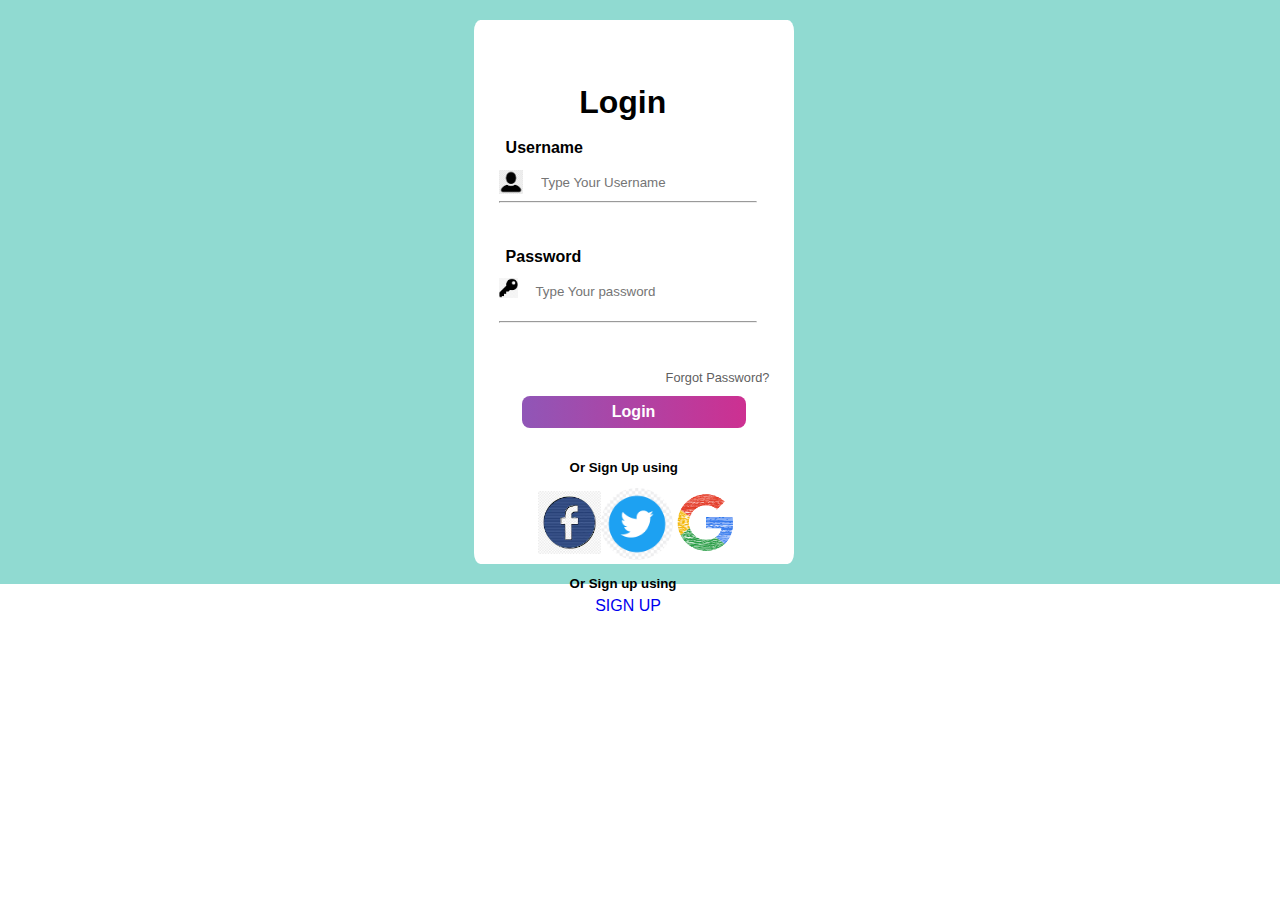
<file: Login Form/index.html>
<!DOCTYPE html>
<html lang="en">
<head>
    <meta charset="UTF-8">
    <meta name="viewport" content="width=device-width, initial-scale=1.0">
    <link rel="shortcut icon" href="logo.png" type="image/x-icon">
    <link rel="stylesheet" href="style.css">
    <title>Login</title>
</head>
<body>
    <div class="container">
        <div class="login-box">
            <h1 class="heading1">Login</h1> <br>
            <label for="username">Username</label> <br> 
            <div class="username">
                <img src="username.png">
                <input type="text" placeholder="Type Your Username">
            </div>
            <hr>
            <label for="password">Password</label>
            <div class="password">
                <img src="key.png" alt="">
                <input type="password" placeholder="Type Your password" style="height: 1.5rem; margin-top: 1.5vh; margin-bottom: 2vh;">
            </div>
            <hr>
            <div class="forgot">
                    <a href="#">
                        Forgot Password?
                    </a>
            </div>
            <div class="login">
                <a href="#" style="text-decoration: none; color: white;">
                    Login
                </a>
            </div>
            <div class="msg">
                <p>Or Sign Up using </p>
                <div class="icons">
                    <img src="facebook.jpeg" alt="" class="img1">
                    <img src="twiiter.png" alt="" class="img2">
                    <img src="google.png" alt="" class="img3">
                </div>
            </div>
            <div class="sign-up">
                <p>Or Sign up using</p>
                <a href="#">SIGN UP</a>
            </div>
        </div>
    </div>
</body>
</html>
</file>
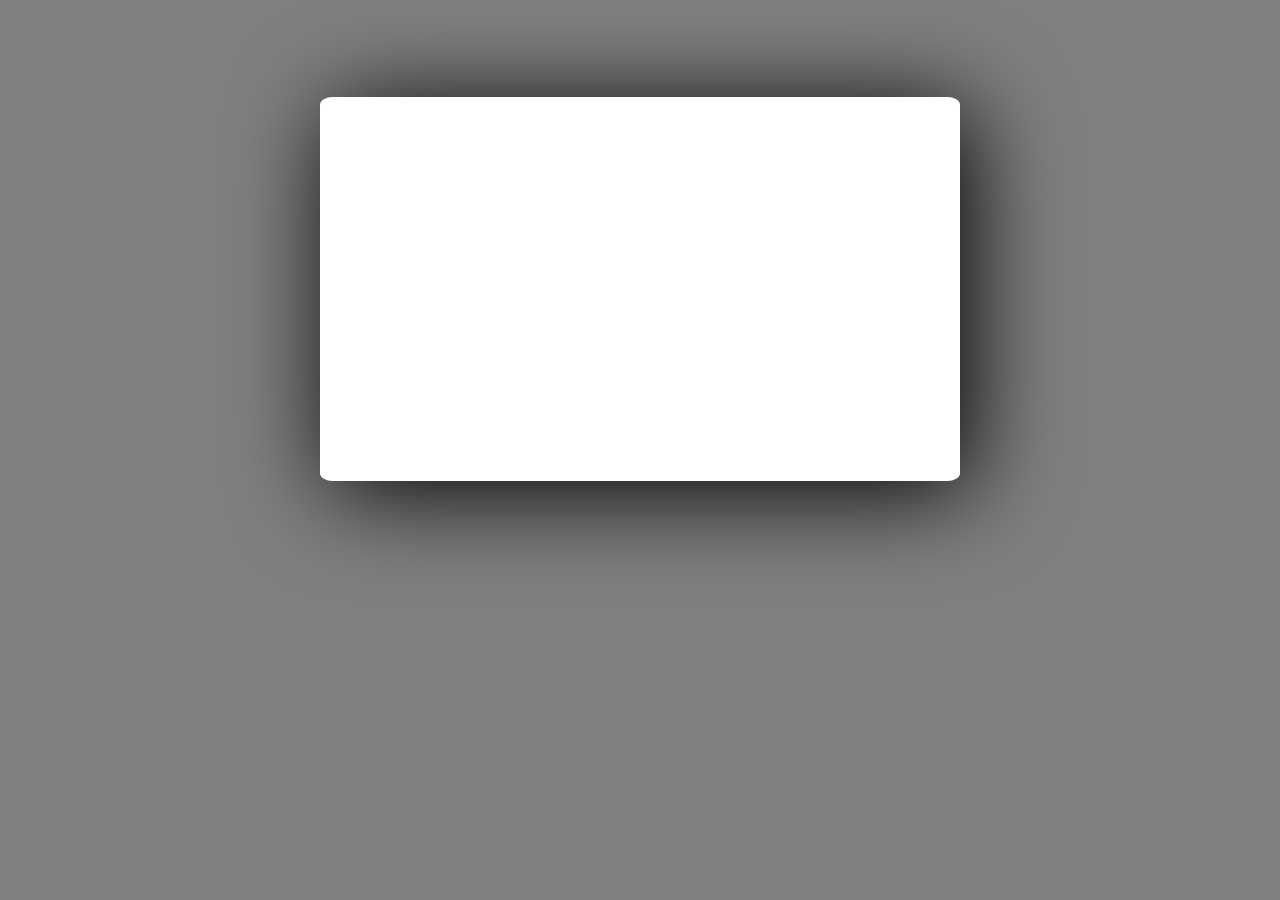
<file: Sign in form/index.html>
<!DOCTYPE html>
<html lang="en">
<head>
    <meta charset="UTF-8">
    <meta name="viewport" content="width=device-width, initial-scale=1.0">
    <link rel="stylesheet" href="style.css">
    <title>SIGN UP</title>
</head>
<body>
    <div class="container">
        
    </div>
</body>
</html>
</file>
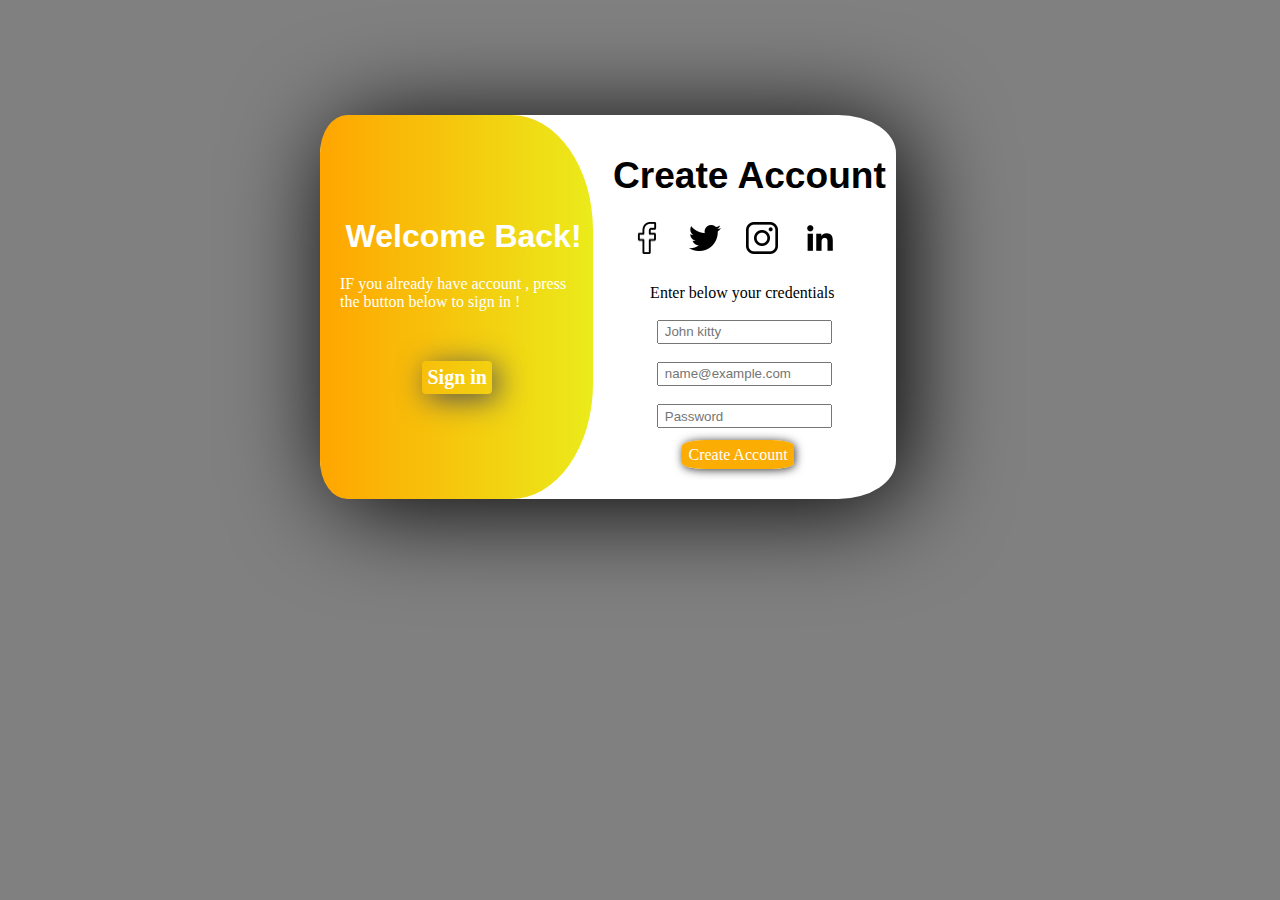
<file: Sign up form/index.html>
<!DOCTYPE html>
<html lang="en">
<head>
    <meta charset="UTF-8">
    <meta name="viewport" content="width=device-width, initial-scale=1.0">
    <link rel="stylesheet" href="style.css">
    <title>Sign in</title>
</head>
<body>
    <!-- <script src="script.js"></script> -->
    <div class="container">
        <div class="box1"> 
            <h1 class="heading1">
                Welcome Back!
            </h1>
            <p>
               IF you already have account , press the button below to sign in !
               <br><br><br>
            </p>
            <div>
                <h1 class="heading2">
                    
                    <a href="sign_in.html" style="text-decoration: none; color: white" >Sign in</a>
                </h1>
            </div>
        </div>
        <div class="heading">
            <h1>Create Account</h1>
            <div class="icons">
                <div class="icon1">
                    <a href="https://www.facebook.com">
                        <img src="facebook_1077041.png" alt="facebook.png">
                    </a>
                </div>
                <div class="icon2">
                    <a href="https://www.twitter.com"><img src="twitter_6422210.png" alt="twitter.png"></a>
                </div>
                <div class="icon3">
                    <a href="https://www.instagram.com">
                        <img src="instagram_717392.png" alt="isntagram.png">
                    </a>
                </div>
                <div class="icon4">
                    <a href="https://www.linkedin.com">
                        <img src="linkedin_3128219.png" alt="linkedin.png">
                    </a>
                </div>
            </div>
            <div class="credentials">
                <p>Enter below your credentials</p> <br>
                <form>
                    <input type="text" placeholder=" John kitty">

                    <br> <br>
                
                    <input type="email" placeholder=" name@example.com">

                    <br> <br> 

                    <input type="password" placeholder=" Password">
                    <br><br>
                </form>
            </div>
            <div class="login">
                <a href="errorfile.html" style="text-decoration: none; color: white;">
                    Create Account
                </a>
            </div>
        </div>
    </div>
</body>
</html>
</file>
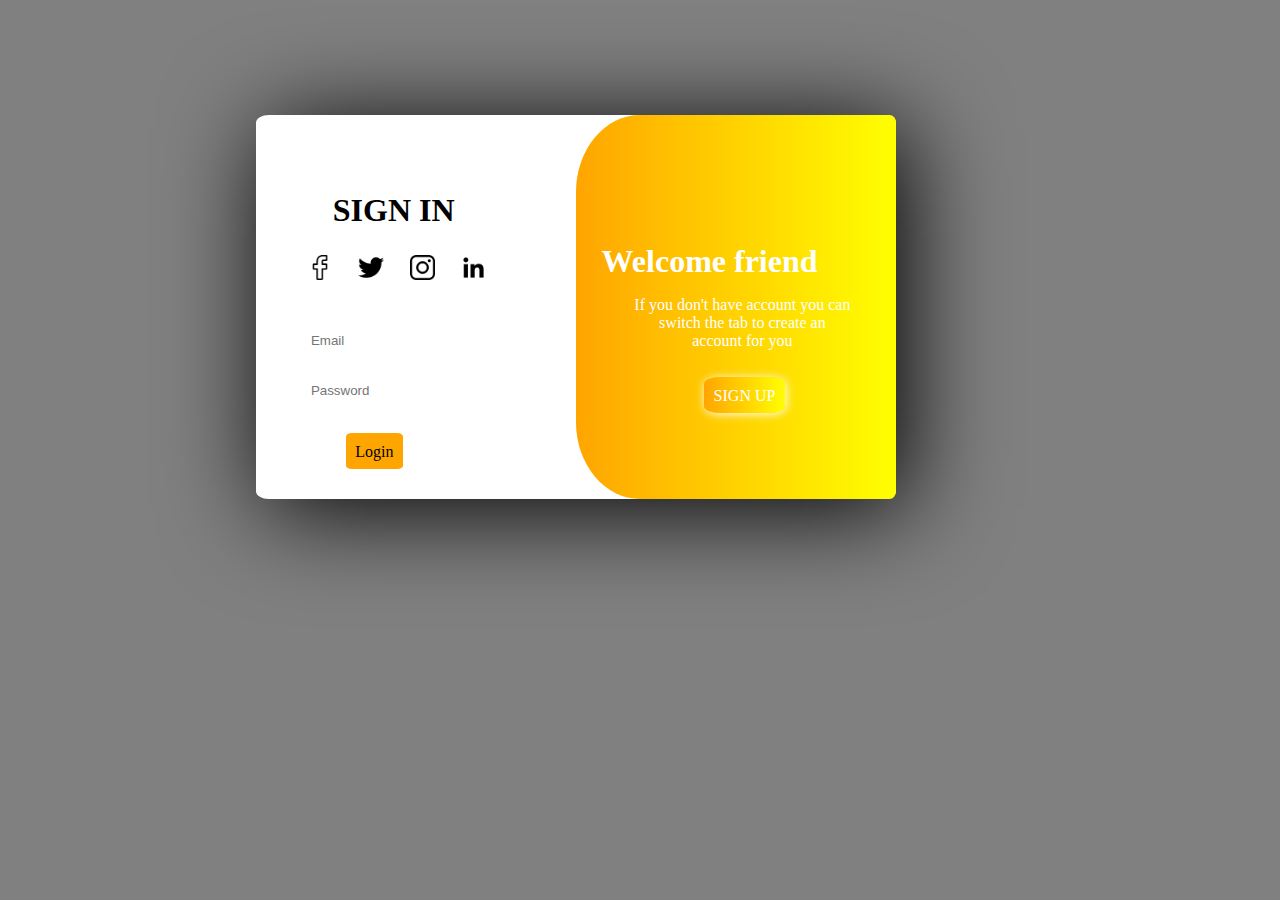
<file: Form/Sign in form/index.html>
<!DOCTYPE html>
<html lang="en">
<head>
    <meta charset="UTF-8">
    <meta name="viewport" content="width=device-width, initial-scale=1.0">
    <link rel="stylesheet" href="style.css">
    <link rel="shortcut icon" href="favicon.ico" type="favicon">
    <title>SIGN IN</title>
</head>
<body>
    <div class="container">
        <div class="box1">
            <h1>SIGN IN</h1>
            <div class="icons">
                <div class="icon1">
                    <a href="https://www.facebook.com">
                        <img src="facebook_1077041.png" alt="facebook.png">
                    </a>
                </div>
                <div class="icon2">
                    <a href="https://www.twitter.com"><img src="twitter_6422210.png" alt="twitter.png"></a>
                </div>
                <div class="icon3">
                    <a href="https://www.instagram.com">
                        <img src="instagram_717392.png" alt="isntagram.png">
                    </a>
                </div>
                <div class="icon4">
                    <a href="https://www.linkedin.com">
                        <img src="linkedin_3128219.png" alt="linkedin.png">
                    </a>
                </div>
            </div>
            <div class="credentials">
                <input type="email" placeholder=" Email">  <br> <br> 
                <input type="password" placeholder=" Password">
                <br> <br> <br>
            </div>
            <div class="login">
                Login
            </div>
        </div>
        <div class="box">
            <h1>Welcome friend</h1>
            <p>
                If you don't have account you can <br>
                switch the tab to create an  <br>account for you <br> <br> <br>
            </p>
            <div class="sign_up">
                <a href="/Form/Sign up form/index.html" style="color:white; text-decoration: none; ">SIGN UP</a>
            </div>
        </div> 
    </div>
</body>
</html>
</file>
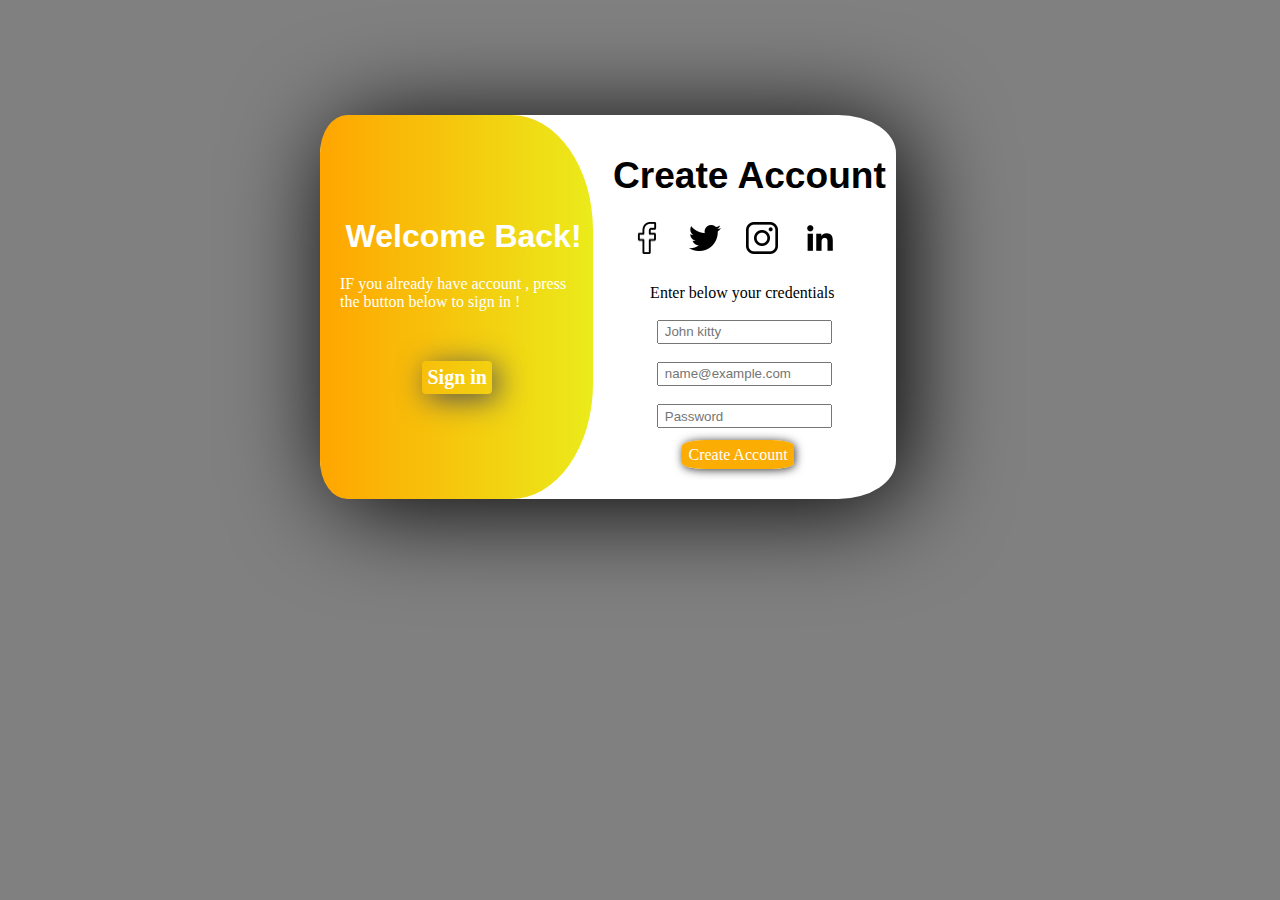
<file: Form/Sign up form/index.html>
<!DOCTYPE html>
<html lang="en">
<head>
    <meta charset="UTF-8">
    <meta name="viewport" content="width=device-width, initial-scale=1.0">
    <link rel="stylesheet" href="style.css">
    <link rel="icon" type="favicon" href="favicon.ico">
    <title>Sign up</title>
</head>
<body>
    
    <div class="container">
        <div class="box1"> 
            <h1 class="heading1">
                Welcome Back!
            </h1>
            <p>
               IF you already have account , press the button below to sign in !
               <br><br><br>
            </p>
            <div>
                <h1 class="heading2">
                    
                    <a href="/Form/Sign in form/index.html" style="text-decoration: none; color: white" >Sign in</a>
                </h1>
            </div>
        </div>
        <div class="heading">
            <h1>Create Account</h1>
            <div class="icons">
                <div class="icon1">
                    <a href="https://www.facebook.com">
                        <img src="facebook_1077041.png" alt="facebook.png">
                    </a>
                </div>
                <div class="icon2">
                    <a href="https://www.twitter.com"><img src="twitter_6422210.png" alt="twitter.png"></a>
                </div>
                <div class="icon3">
                    <a href="https://www.instagram.com">
                        <img src="instagram_717392.png" alt="isntagram.png">
                    </a>
                </div>
                <div class="icon4">
                    <a href="https://www.linkedin.com">
                        <img src="linkedin_3128219.png" alt="linkedin.png">
                    </a>
                </div>
            </div>
            <div class="credentials">
                <p>Enter below your credentials</p> <br>
                <form>
                    <input type="text" placeholder=" John kitty">

                    <br> <br>
                
                    <input type="email" placeholder=" name@example.com">

                    <br> <br> 

                    <input type="password" placeholder=" Password">
                    <br><br>
                </form>
            </div>
            <div class="login">
                <a href="errorfile.html" style="text-decoration: none; color: white;">
                    Create Account
                </a>
            </div>
        </div>
    </div>
</body>
</html>
</file>
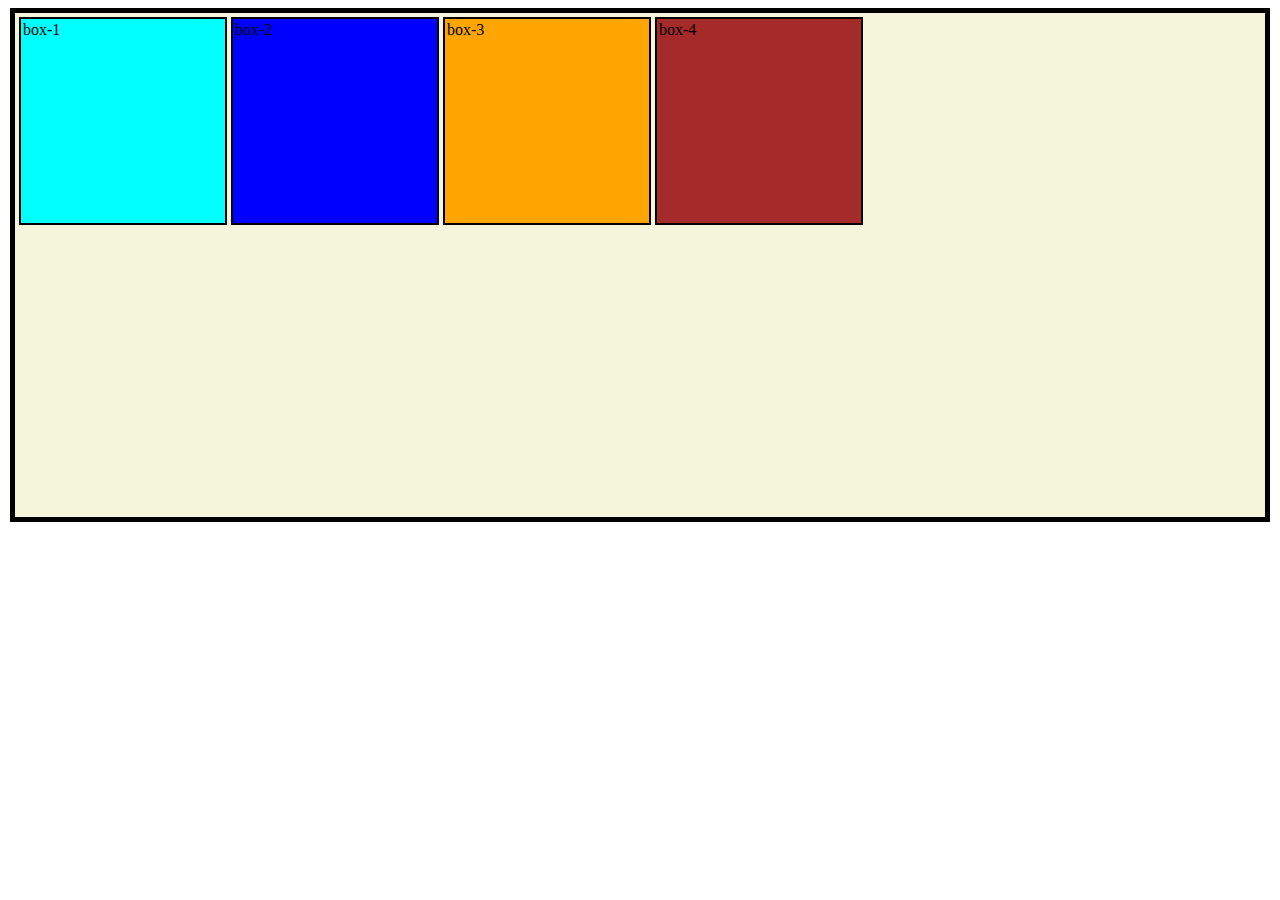
<file: CSS Concepts/flex.html>
<!DOCTYPE html>
<html lang="en">
  <head>
    <meta charset="UTF-8" />
    <meta name="viewport" content="width=device-width, initial-scale=1.0" />
    <title>Flex</title>

    <style>
      .container {
        background-color: beige;
        border: 5px solid black;
        margin: 2px;
        padding: 2px;
        display: flex;
        height: 500px;
        /* flex-direction: row-reverse;  it reverses the row */
        /* flex-direction: column-reverse;  It reverses the coloumn */
        flex-wrap: wrap;
        /* justify-content: space-evenly; */
        align-items:center;
        align-content: start;
        
      }
      .box {
        height: 200px;
        width: 200px;
        margin: 2px;
        padding: 2px;
        border: 2px solid black;
      }
      #box1 {
        background-color: aqua;
      }
      #box2 {
        background-color: blue;
      }
      #box3 {
        background-color: orange;
      }
      #box4 {
        background-color: brown;
      }
    </style>
  </head>
  <body>
    <div class="container">
      <div class="box" id="box1">box-1</div>
      <div class="box" id="box2">box-2</div>
      <div class="box" id="box3">box-3</div>
      <div class="box" id="box4">box-4</div>
    </div>
  </body>
</html>
</file>
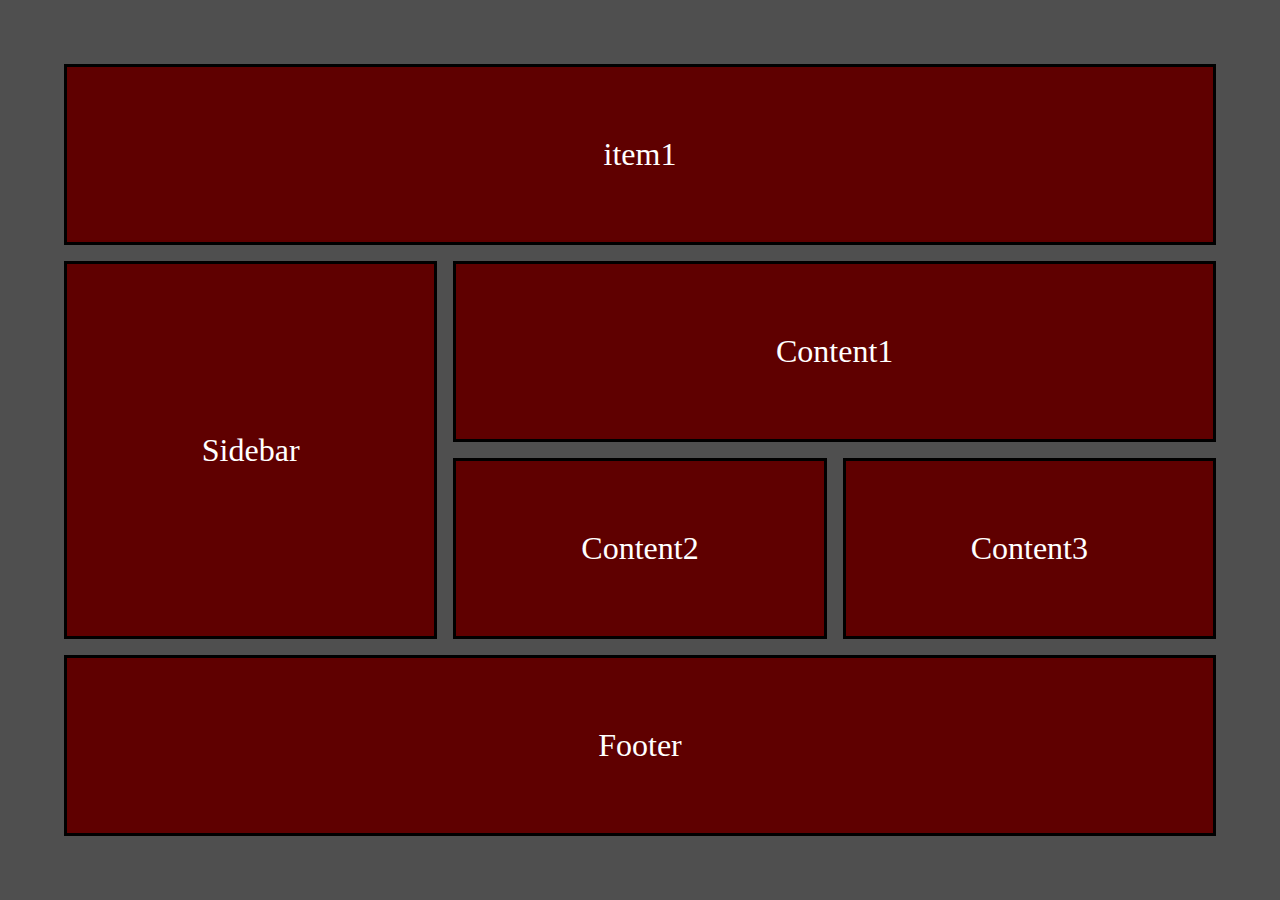
<file: CSS Concepts/Grids.html>
<!DOCTYPE html>
<html lang="en">
<head>
    <meta charset="UTF-8">
    <meta name="viewport" content="width=device-width, initial-scale=1.0">
    <title>CSS-Grid</title>
    <style>

*{
    margin: 0;
    padding: 0;
    box-sizing: border-box;
}
body{
    width: 100vw;
    height: 100vh;
    color: white;
}
.container{
    background-color: rgb(79, 79, 79);
    height: 100%;
    width: 100%;
    display: grid;
    padding: 4rem;
    gap: 1rem;
    grid-template-rows: repeat(4,1fr);
    grid-template-columns: repeat(3,1fr);
    
}

.item{
    background-color: rgb(95, 0, 0);
    border: 3px solid rgb(0, 0, 0);
    display: flex;
    justify-content: center;
    align-items: center;
    font-size: 2rem;
}
.header, .footer{
    grid-column-start: 1;
    grid-column-end: 4;
}
.sidebar{
    grid-row-start: 2;
    grid-row-end: 4;
}
.content1{
    grid-column-start: 2 ;
    grid-column-end: 4;
}

    </style>
</head>
<body>
 <div class="container">
    <div class="item header">item1</div>
    <div class="item sidebar">Sidebar</div>
    <div class="item content1">Content1</div>
    <div class="item">Content2</div>
    <div class="item">Content3</div>
    <div class="item footer" >Footer</div>
 </div>
</html>
</file>
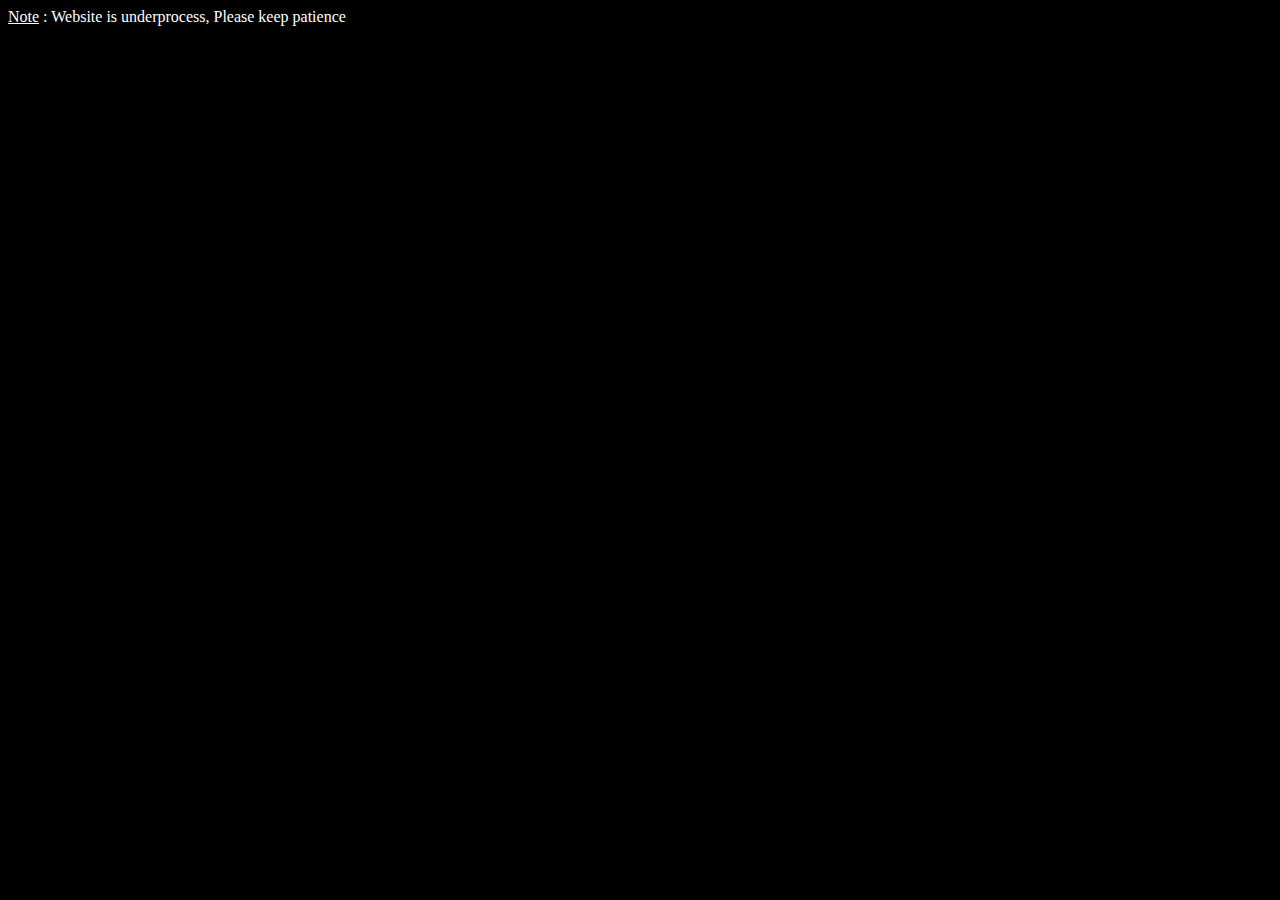
<file: Sign up form/errorfile.html>
<!DOCTYPE html>
<html lang="en">
<head>
    <meta charset="UTF-8">
    <meta name="viewport" content="width=device-width, initial-scale=1.0">
    <style>
    body{
        background-color: black;
        color : white;
    } 
    </style>
    <title>Error 404</title>
</head>
<body>
    <u>Note</u>  :  Website is underprocess, Please keep patience
</body>
</html>
</file>
<file: Login Form/style.css>
*{
    padding: 0;
    margin: 0;
    font-family: Arial, Helvetica, sans-serif ;
}
.container{
    height: 36.5rem;
    width: 80rem;
    background-color: #90DAD1;
}
.login-box{
    align-items: center;
    justify-content: center;
    background-color: white;
    height: 34rem;
    width: 20rem;
    position: relative;
    top: 3.5%;
    left: 37%;
    border-radius: 2%;
}
.heading1{
    padding-top: 4rem;
    padding-left: 6.6rem;
    font-weight: 790;
}
.login-box label{
    font-weight: 700;
    padding-left: 2rem;
}
.username{
    display: flex;
    padding-top: 1vw;
    padding-bottom: 0.5vw;
}
.username img{
    height: 1.5rem;
    border: none;
    margin-left: 2vw;
    margin-right: 1.4vw
}
.login-box input {
    border: none;

}
hr{
    width: 80%;
    margin-left: 2vw;
    margin-bottom: 5vh;
}
.password{
    display: flex;
}
.password img{
    height: 1.2rem;
    border: none;
    margin-left: 2vw;
    margin-right: 1.4vw;
    margin-top: 1vw;
}
.forgot a{
    color: rgb(95, 95, 95);
    text-decoration: none;
    font-size: 0.8rem;
    margin-left: 60%;
}
.login{
    background-image: linear-gradient(to left,#CD3091,#9056B7);
    height: 2rem;
    width: 70%;
    margin-top: 3%;
    margin-left: 15%;
    border: none ;
    border-radius: 0.5rem 0.5rem ;
    color: white;
    display: flex;
    justify-content: center;
    align-items: center;
    font-weight: 700;
}
.msg p{
    font-weight: 600;
    font-size: 0.83rem;
    margin-top: 10%;
    margin-left: 30%;
}
.icons{
    display: flex;   
    justify-content: space-evenly;
    width: 70%;
}
.img1{
    height: 7vh;
    margin-left: 4rem;
    margin-top: 1rem;
}
.img2{
    height: 8vh;
    margin-top: 0.8rem;
    border-radius: 50%;
}
.img3{
    height: 7vh;
    margin-top: 1rem;
    border-radius: 50%;
}

.sign-up p{
    font-weight: 600;
    font-size: 0.83rem;
    margin-top: 5%;
    margin-left: 30%;
    margin-bottom: 2%;
}
.sign-up a{
    position: relative;
    left: 38%;
    text-decoration: none;
    font-weight: 500;

}
</file>
<file: Sign in form/style.css>
*{
    padding: 0px;
    margin:0px;
}
body{
    background-color: grey;
}
.container{
    height: 30vw;
    width: 50vw;
    background-color: white;
    margin-left: 25vw;
    margin-top: 7.55vw;
    box-shadow: 10px 10px 100px black;
    border: 0px;
    border-radius: 2%;
}
</file>
<file: Sign up form/style.css>
*{
    margin: 0px;
    padding: 0px;
}
body{
    background-color: grey;
}
.container{
    display: flex;
    height: 30vw;
    width: 45vw;
    border-radius: 10%;
    box-shadow: 10px 8px 100px #000000;
    margin-left: 25%;
    margin-top: 9%;
    background-color: white;
}
.box1{
    background: linear-gradient(to left, rgb(235, 235, 27),orange);
    border-radius: 10%;
    height: 100%;
    width: 50%;
    border-top-right-radius: 30%;
    border-bottom-right-radius: 30%;
}
.heading1{
    color: white;
    margin-top: 8vw;
    margin-left: 2vw ;
    font-family:Arial, Helvetica, sans-serif;
}
.box1 p{
    color: white;
    padding: 20px;
}
.heading2{
    color: white;
    display: inline;
    padding: 0.4vw 0.4vw 0.4vw 0.4vw;
    margin-left: 8vw;
    box-shadow: 5px 5px 30px rgb(82, 82, 82);
    border-radius: 4px;
    border: 0px;
    font-family: 'Times New Roman', Times, serif;
    font-size: 20px;
}
/* NExt box */
.heading h1{
    font-family: 'Gill Sans', 'Gill Sans MT', Calibri, 'Trebuchet MS', sans-serif;
    font-size: 2.9vw;
    margin-top: 3vw;
    margin-left: 1.6vw;
}
.icons{
    display: flex;
}
.icon1 img{
    margin-top: 2vw;
    margin-left: 3vw;
    height: 2.5vw;
    width: 2.5vw;
}
.icon2 img{
    margin-top: 2vw;
    margin-left: 2vw;
    height: 2.5vw;
    width: 2.5vw;
}
.icon3 img{
    margin-top: 2vw;
    margin-left: 2vw;
    height: 2.5vw;
    width: 2.5vw;
}
.icon4 img{
    margin-top: 2vw;
    margin-left: 2vw;
    height: 2.5vw;
    width: 2.5vw;
}
.credentials p{
    margin-top: 2vw;
    margin-left: 4.5vw;
}
.credentials input{
    width: 13vw;
    padding: 0.2vw;
    margin-left: 5vw;
    margin-right: 5vw;
}
.login{
    display: inline;
    background-color: #FCAD03 ;
    padding: 0.5vw;
    margin-left: 7vw;
    border-radius:20%;
    box-shadow: 1px 1px 10px #353535;
    color: white;
}
</file>
<file: Form/Sign in form/style.css>
*{
    padding: 0px;
    margin:0px;
}
body{
    background-color: grey;
}
.container{
    height: 30vw;
    width: 50vw;
    background-color: white;
    margin-left: 20%;
    margin-top: 9%;
    box-shadow: 10px 10px 100px black;
    border: 0px;
    border-radius: 2%;
    display: flex;
}

.box1{
    width: 50%;
}
.box1 h1{
    margin-left: 6vw;
    margin-top: 6vw;
}
.icons{
    display: flex;
}
.icon1 img{
    margin-top: 2vw;
    margin-left: 4vw;
    height: 2vw;
    width: 2vw;
}
.icon2 img{
    margin-top: 2vw;
    margin-left: 2vw;
    height: 2vw;
    width: 2vw;
}
.icon3 img{
    margin-top: 2vw;
    margin-left: 2vw;
    height: 2vw;
    width: 2vw;
}
.icon4 img{
    margin-top: 2vw;
    margin-left: 2vw;
    height: 2vw;
    width: 2vw;
}
.credentials{
    padding-top: 40px;
}
.credentials input{
    height: 2.5vw;
    width: 15vw;
    border: 0px;
    margin-left: 4vw;

}
.login{
    display: inline;
    background-color: orange;
    padding: 0.6rem;
    margin-left: 7vw;
    border: 0px;
    border-radius: 10%;
    
}
/* NEXT BOX */
.box{
    background-image: linear-gradient(to right, orange, yellow);
    height: 100%;
    width: 50%;
    border-top-left-radius: 20%;
    border-bottom-left-radius: 20%;
    border-top-right-radius:2% ;
    border-bottom-right-radius: 2%;
    

}
.box h1{
    color: white;
    padding-top:40%;
    padding-left: 2vw;

}
.box p{
    color:white;
    padding-top: 5%;
    padding-left: 1vw;
    text-align: center;
}
.sign_up{
    display: inline;
    background-image: linear-gradient( to right, orange, yellow);
    padding: 3%;
    border: 0px;
    border-radius: 20%;
    margin-left: 40%;
    box-shadow: 1px 1px 10px white;
    
}
</file>
<file: Form/Sign up form/style.css>
*{
    margin: 0px;
    padding: 0px;
}
body{
    background-color: grey;
}
.container{
    display: flex;
    height: 30vw;
    width: 45vw;
    border-radius: 10%;
    box-shadow: 10px 8px 100px #000000;
    margin-left: 25%;
    margin-top: 9%;
    background-color: white;
}
.box1{
    background: linear-gradient(to left, rgb(235, 235, 27),orange);
    border-radius: 10%;
    height: 100%;
    width: 50%;
    border-top-right-radius: 30%;
    border-bottom-right-radius: 30%;
}
.heading1{
    color: white;
    margin-top: 8vw;
    margin-left: 2vw ;
    font-family:Arial, Helvetica, sans-serif;
}
.box1 p{
    color: white;
    padding: 20px;
}
.heading2{
    color: white;
    display: inline;
    padding: 0.4vw 0.4vw 0.4vw 0.4vw;
    margin-left: 8vw;
    box-shadow: 5px 5px 30px rgb(82, 82, 82);
    border-radius: 4px;
    border: 0px;
    font-family: 'Times New Roman', Times, serif;
    font-size: 20px;
}
/* NExt box */
.heading h1{
    font-family: 'Gill Sans', 'Gill Sans MT', Calibri, 'Trebuchet MS', sans-serif;
    font-size: 2.9vw;
    margin-top: 3vw;
    margin-left: 1.6vw;
}
.icons{
    display: flex;
}
.icon1 img{
    margin-top: 2vw;
    margin-left: 3vw;
    height: 2.5vw;
    width: 2.5vw;
}
.icon2 img{
    margin-top: 2vw;
    margin-left: 2vw;
    height: 2.5vw;
    width: 2.5vw;
}
.icon3 img{
    margin-top: 2vw;
    margin-left: 2vw;
    height: 2.5vw;
    width: 2.5vw;
}
.icon4 img{
    margin-top: 2vw;
    margin-left: 2vw;
    height: 2.5vw;
    width: 2.5vw;
}
.credentials p{
    margin-top: 2vw;
    margin-left: 4.5vw;
}
.credentials input{
    width: 13vw;
    padding: 0.2vw;
    margin-left: 5vw;
    margin-right: 5vw;
}
.login{
    display: inline;
    background-color: #FCAD03 ;
    padding: 0.5vw;
    margin-left: 7vw;
    border-radius:20%;
    box-shadow: 1px 1px 10px #353535;
    color: white;
}
</file>
